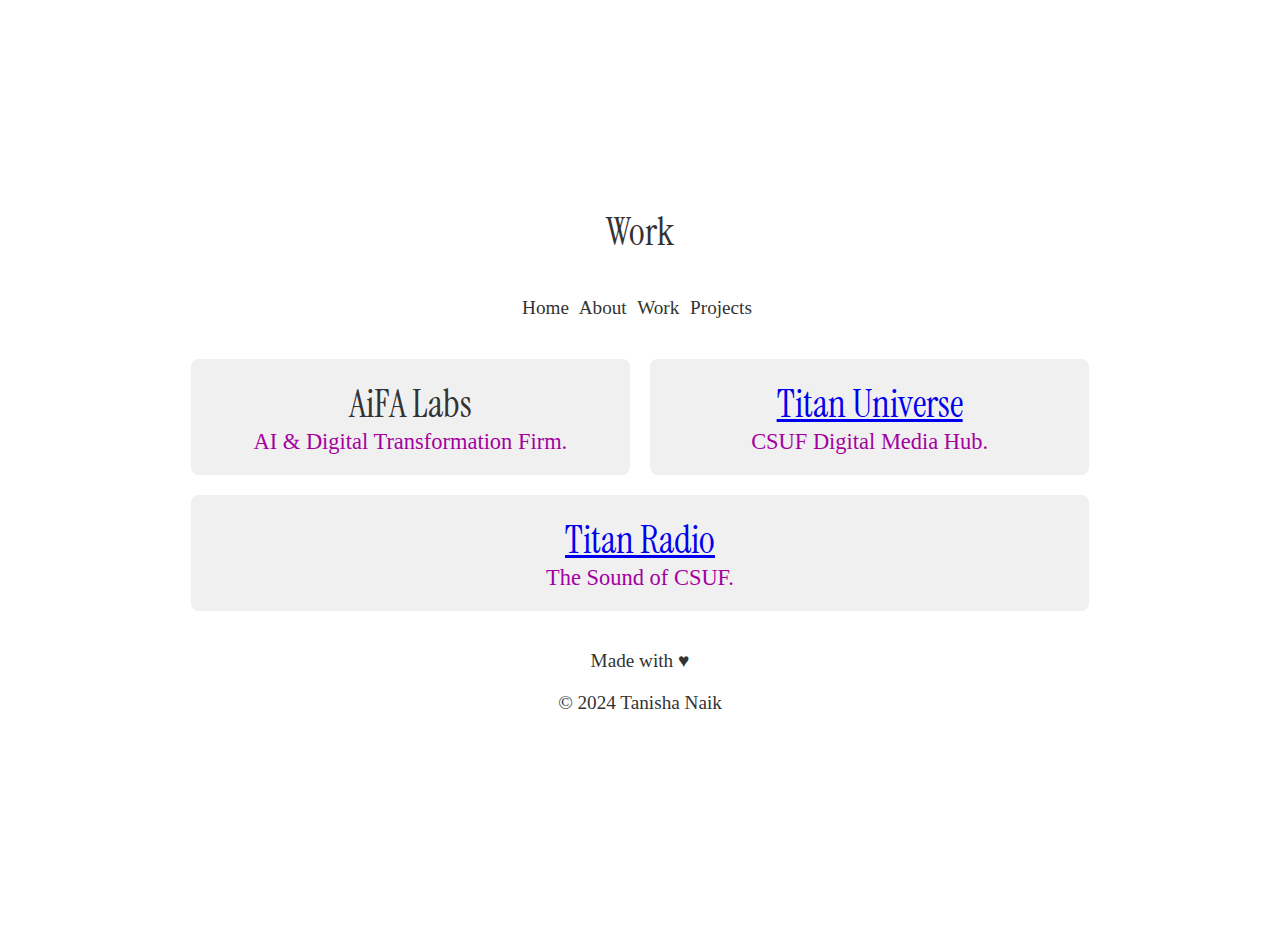
<file: work.html>
<!DOCTYPE html>
<html lang="en">
<head>
  <meta charset="UTF-8">
  <meta name="viewport" content="width=device-width, initial-scale=1.0">
  <title>Tanisha Naik Portfolio</title>
  <link rel="stylesheet" href="styles.css">
  <link rel="stylesheet" href="media.css">
  <link rel="preconnect" href="https://fonts.googleapis.com">
  <link rel="preconnect" href="https://fonts.gstatic.com" crossorigin>
  <link href="https://fonts.googleapis.com/css2?family=Instrument+Serif:ital@0;1&display=swap" rel="stylesheet">
</head>

<body>
    <h1>Work</h1>
  <!-- Navigation -->
  <nav class="nav-about">
    <a href="/index.html">Home</a>
    <a href="/about.html">About</a>
    <a href="/work.html">Work</a>
    <a href="/projects.html">Projects</a>
  </nav>

  <!-- Main Content -->
<body>
  <section>
    <div class="card-container">
        <div class="card">
          <h1>AiFA Labs</h1>
          <h3>AI & Digital Transformation Firm.</h3>
        </div>
        <div class="card">
          <h1><a href="https://www.titanuniverse.org">Titan Universe</a></h1>
          <h3>CSUF Digital Media Hub.</h3>
        </div>
        <div class="card">
            <h1><a href="https://www.titanradio.org">Titan Radio</a></h1>
          <h3>The Sound of CSUF.</h3>
        </div>
      </div>

  </section>
</body>

  <!-- Footer -->
  <footer>
    <p>Made with ♥︎</p>
    <p>© 2024 Tanisha Naik</p>
  </footer>

</body>
</html>
</file>
<file: styles.css>
/* General Styles */
  @font-face {
    font-family: 'Arial Narrow'; /* Choose a name for your font */
    src: url('fonts/arialnarrow.ttf') format('ttf'),
         url('fonts/arialnarrow_bold.ttf') format('tff'),
         url('fonts/arialnarrow_bolditalic.ttf') format('tff'),
         url('fonts/arialnarrow_italic.ttf') format('tff');
    font-weight: normal;
    font-style: normal;
  }

 .instrument-serif-regular {
    font-family: "Instrument Serif", serif;
    font-weight: 400;
    font-style: normal;
  }
  
  .instrument-serif-regular-italic {
    font-family: "Instrument Serif", sans-serif;
    font-weight: 400;
    font-style: italic;
    margin: 0;
  }

  body {
    font-family: "Arial Narrow", serif;
    color: #333;
    font-size: larger;
    background-color: #fff;

    /* Flexbox Centering */
    display: flex;
    flex-direction: column; /* Stack items vertically */
    align-items: center; /* Center items horizontally */
    justify-content: center; /* Center items vertically */
    gap: 20px; /* Space between items */

    /* Full viewport height */
    min-height: 100vh;
    max-width: 100%;
    margin: 20px; /* Remove default body margin */
}

main {
  flex: 1; /* Take up remaining space */
  padding: 20px;
  text-align: center;
}

  h1 {
    font-family: "Instrument Serif", serif;
    margin: none;
    margin-block: none;
    display: block;
    font-size: 2em;
    margin-block-start: 0;
    margin-block-end: 0;
    margin-inline-start: 0px;
    margin-inline-end: 0px;
    font-weight: 400;
  }

  h2, h3 {
    font-family: "Arial Narrow", serif;
    color: #A400A1;
    font-weight: 400;
    margin: none;
    margin-block: none;
  }

  p {
    font-family: "Arial Narrow", serif;
    color: #333;
    font-weight: 400;
    text-align: left;
    margin: none;
  }
  
  ul {
    list-style-type: disc;
    padding: 10px;
    margin: 12px;
  }

  nav a {
    font-weight: 400;
    text-decoration: none;
    color: #333;
    align-items: start;
    padding-right: 6px;
  }

  nav a:hover {
    text-decoration: underline;
    color: #A400A1;
  }

  .nav-about {
    padding: 20px;
  }
  
  /* Header */
  header {
    text-align: center;
  }
  
  .banner {
    height: 200px;
    background: url('/assets/header_img.png') no-repeat center center/cover;
  }

/* Shared Container Styles */
.section-container {
  width: 80%;
  height: 100vh;
  margin: 0 auto;
  padding: 20px;
  box-sizing: border-box;
}

/* Profile Section */
#profile {
  display: flex;
  align-items: stretch; 
  justify-content: space-between;
  gap: 20px;
}

.profile-image {
  flex: 1;
  display: flex;
  align-items: center;
  justify-content: center;
}

.profile-image img {
  max-width: 100%;
  height: auto;
  border-radius: 8px; 
}

.profile-content {
  flex: 1;
  display: flex;
  flex-direction: column; 
  justify-content: center; 
  gap: 12px; 
  text-align: left; 
}

/* Skills Section */
#skills {
  display: flex;
  flex-direction: column; 
  gap: 20px; 
}

.skills-container {
  display: flex;
  flex-wrap: wrap; 
  justify-content: space-between; 
  gap: 20px;
}

.skills-group {
  flex: 1 1 calc(33.333% - 16px); 
  max-width: 300px;
  box-sizing: border-box; 
  margin: 0 auto; 
}

.image-grid {
  display: grid;
  justify-content: space-between;

  grid-template-columns: repeat(3, 1fr); /* Create 3 equal columns */
  gap: 16px; /* Space between images */
  width: 100%; /* Adjust grid width */
  max-width: 1200px; /* Maximum width of the grid */
}

.image-item img {
  width: 100%; /* Ensure images take full width of their container */
  height: auto; /* Maintain aspect ratio */
  object-fit: cover; /* Ensure images fill the container */
  border-radius: 4px; /* Optional: Rounded corners for images */
}

/* Footer Section */

footer {
  align-items: center;
  text-align: center;
  justify-content: center;
}

footer p {
  text-align: center;
}

/* About Page */

.about-img-grid {
  display: grid;
  grid-template-columns: repeat(2, 1fr); /* 2 columns */
  grid-template-rows: repeat(2, auto); /* 2 rows */
  gap: 16px; /* Space between items */
  width: 100%; /* Optional: Set grid width */
}

/* Work Page */

.card-container {
  display: flex;
  justify-content: space-between; /* Space out the cards */
  gap: 20px; /* Optional: space between the cards */
  flex-wrap: wrap; /* Allows the cards to wrap on smaller screens */
}

.card {
  flex: 1 1 30%; /* Makes each card take up 30% of the row */
  background-color: #f0f0f0;
  padding: 20px;
  border-radius: 8px;
  display: flex;
  flex-direction: column; /* Stack the content vertically */
  align-items: center; /* Horizontally center the content */
  justify-content: center; /* Vertically center the content */
  text-align: center; /* Center the text inside */
}

.card h3, .card p {
  margin: 0; /* Optional: remove default margin for consistent spacing */
}

/* Projects Page */

#projects {
  padding: 40px 20px;
}

.projects-container {
  display: flex;
  flex-direction: column; /* Stack projects vertically */
  gap: 30px; /* Space between projects */
  align-items: center; /* Center the content */
}

.project-card {
  background-color: #fff;
  padding: 20px;
  border-radius: 8px;
  box-shadow: 0 4px 8px rgba(0, 0, 0, 0.1);
  text-align: center;
  width: 100%; /* Adjust the width of the project card */
  max-width: 500px; /* Max width for larger screens */
}

.project-card h1 {
  margin-bottom: 15px;
}

.project-card video {
  width: 100%; /* Make video take full width of the container */
  height: auto;
  border-radius: 8px; /* Optional: rounded corners for the video */
}

.project-card img {
  width: 100%; /* Make image take full width of the container */
  height: auto;
  border-radius: 8px; /* Optional: rounded corners for the image */
}

.project-card p {
  margin-top: 15px;
  font-size: 1rem;
  color: #333;
}
</file>
<file: media.css>
/* Responsive Design */
@media (max-width: 768px) {
    #profile {
      flex-direction: column; /* Stack image and text vertically */
      align-items: center; /* Center-align items */
      text-align: center;
      gap: 16px; /* Adjust gap for smaller screens */
    }
  
    .profile-image,
    .profile-content {
      flex: none; /* Allow divs to resize naturally */
      width: 100%; /* Take full width */
      justify-content: center;
      text-align: center;
    }
  
    .profile-image img {
      max-width: 80%; /* Increase image size on smaller screens */
    }
  
    .profile-content {
      text-align: center; /* Center text for smaller screens */
      justify-content: center;
    }

  }

  @media (max-width: 768px) {
    .skills-container {
      flex-direction: column; /* Stack skill groups vertically */
      gap: 12px; /* Adjust spacing */
    }
  
    .skills-group {
      flex: 1 1 100%; /* Take full width */
      max-width: none; /* Remove width limit */
      text-align: center; /* Center align text for smaller screens */
    }
  
    .skills-header {
      align-items: center; /* Center-align header text */
      text-align: center; /* Center text for smaller screens */
      margin-left: 0; /* Remove left margin */
    }
  }

  @media (max-width: 768px) {
    .currently-listening iframe {
      height: 300px; /* Reduce height on smaller screens */
    }
  }
  
  @media (max-width: 480px) {
    .currently-listening iframe {
      height: 200px; /* Further reduce height for very small screens */
    }
  }

  @media (max-width: 768px) {
    .image-grid {
      grid-template-columns: repeat(2, 1fr); /* 2 columns on medium screens */
      text-align: center;
    }
  }
  
  @media (max-width: 480px) {
    .image-grid {
      grid-template-columns: 1fr; /* 1 column on small screens */
      text-align: center;
    }
  }
</file>
